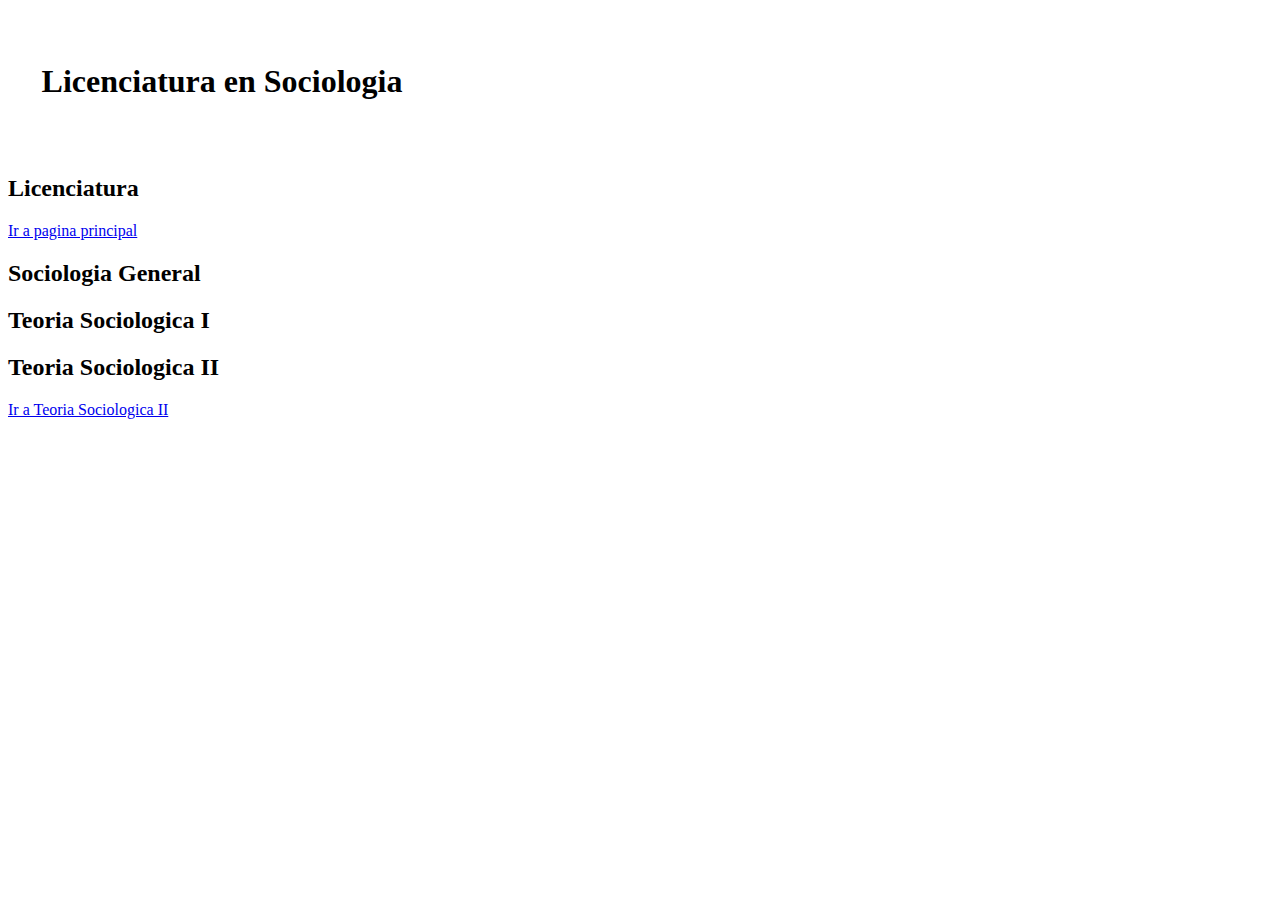
<file: index.html>
<!DOCTYPE html>
<html lang="es">

<head>
  <meta charset="UTF-8">
  <meta name="viewport" content="width=device-width, initial-scale=1.0">
  <link rel="stylesheet" href="styles.css">
  <title>Licenciatura en Sociologia</title>
</head>

<body>
  <header>

    <h1>Licenciatura en Sociologia</h1>

  </header>

  <h2>Licenciatura</h2>
  <p><a href="licenciatura.html">Ir a pagina principal</a></p>

  <h2>Sociologia General</h2>

  <h2>Teoria Sociologica I</h2>

  <h2>Teoria Sociologica II</h2>
  <p><a href="ts2.html"> Ir a Teoria Sociologica II</a></p>


</body>

</html>
</file>
<file: styles.css>
:root {
    --space-cadet: #22223bff;
    --ultra-violet: #4a4e69ff;
    --rose-quartz: #9a8c98ff;
    --pale-dogwood: #c9ada7ff;
    --isabelline: #f2e9e4ff;
}

#contenedor-principal {
    display: grid;
    grid-template-columns: 25% 1fr;
}

#imagen-lateral {
    position: absolute;
    top: 0%;
    left: 0%;
    width: 100%;
    object-fit: cover;
    height: 900px;
    color: #f2e9e4ff;
    background-color: #22223bff;
    padding: 10px;
    border-radius: 8px;
}

.imagen {
    position: relative;
    width: 100%;
    padding: 0%;
    margin: 0%;
}

#cuerpo {
    display: grid;
    grid-template-columns: repeat(2 minmax(0, 1fr));
    gap: 3rem;
    align-items: center;
    justify-items: center;
}

.sociologos {
    display: flex;
    flex-direction: row;
    gap: 3rem;
    margin-bottom: 3rem;
    padding: 3rem;
}

.sociologos>div>img {
    width: 325px;
    height: 350px;
    object-fit: cover;
}

main {
    background-color: var(--space-cadet);
}

#cuerpo {
    background-color: var(--rose-quartz);
}

footer,
header {
    padding: 2.1rem;

}
</file>
